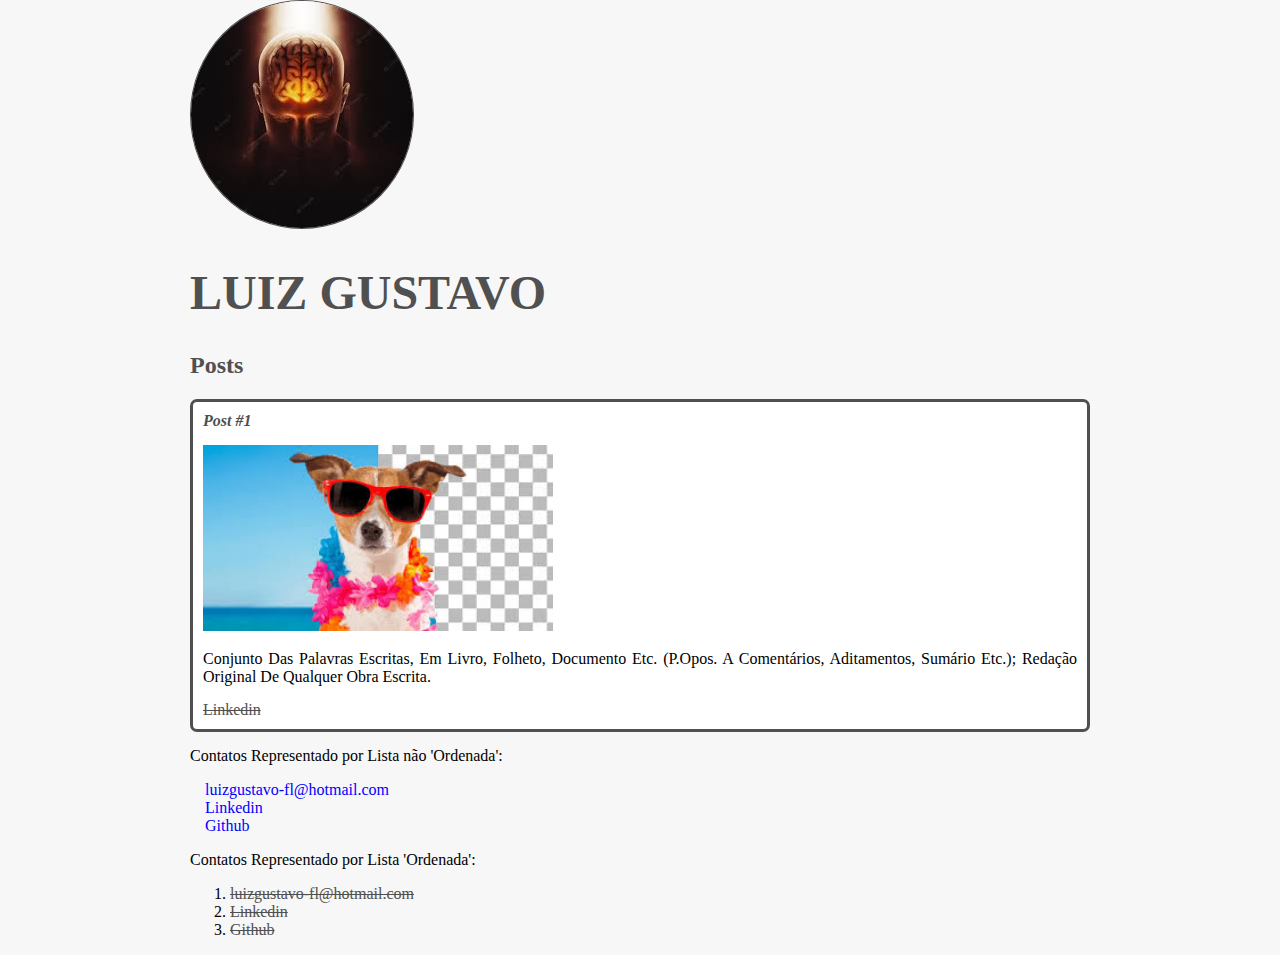
<file: 1_Exercicio_Módulo II - Fundamentos Web com HTML e CSS/index.html>
<!DOCTYPE html>
<html>
    <head>
        <meta charset="utf-8">
        <link rel="stylesheet" href="CSS/style.css">
        <title>Luiz G</title>
    </head>
    <body>
        <header>
            <img src="image/1_img.jfif" alt="Ilustração Luz no cerebro" class="photo">
            <h1 id="title">Luiz Gustavo</h1>
        </header>
        <section>
            <header>
                <h2 class="subtitle">Posts</h2>
            </header>
            <article class="post">
                <header>
                    <h3 class="post_title"> Post #1</h3>
                    <img src="image/2_img.jfif" alt="Cachorro de Oculos Escuro" class="post_image">
                </header>
                <p class="post_content">conjunto das palavras escritas, em livro, folheto, documento etc. 
                    (p.opos. a comentários, aditamentos, sumário etc.); 
                    redação original de qualquer obra escrita.
                </p>

                <a href="https://www.linkedin.com/in/luiz-gustavo-97761192/" target="_blank">Linkedin</a>
            </article>
        </section>
        <footer>
            Contatos Representado por Lista não 'Ordenada': 
            <ul class="contacts_list">
                <li>
                    <a href="mailto:luizgustavo-fl@hotmail.com">luizgustavo-fl@hotmail.com</a>
                </li>
                <li>
                    <a href="https://www.linkedin.com/in/luiz-gustavo-97761192/" target="_blank">Linkedin</a>
                </li>
                <li>
                    <a href="https://github.com/luizgflopes" target="_blank">Github</a>
                </li>
            </ul>

            Contatos Representado por Lista 'Ordenada': 
            <ol>
                <li>
                    <a href="mailto:luizgustavo-fl@hotmail.com">luizgustavo-fl@hotmail.com</a>
                </li>
                <li>
                    <a href="https://www.linkedin.com/in/luiz-gustavo-97761192/" target="_blank">Linkedin</a>
                </li>
                <li>
                    <a href="https://github.com/luizgflopes" target="_blank">Github</a>
                </li>
            </ol>
        </footer>
    </body>
</html>
</file>
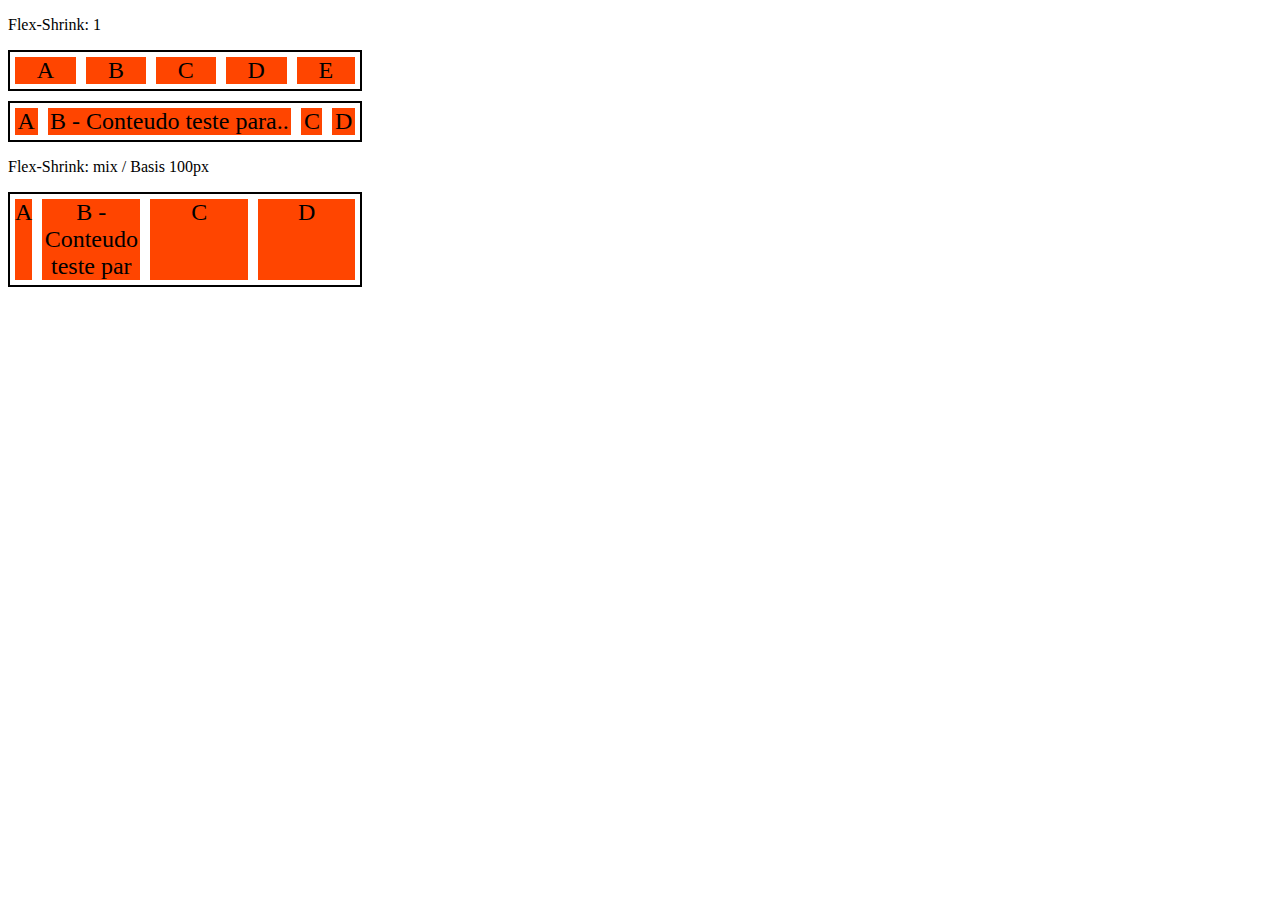
<file: 2_Exercicio_Módulo II -Flexbox em CSS/10_Flex-Shrink.html>
<!DOCTYPE html>
<html lang="en">
<head>
    <meta charset="UTF-8">
    <meta name="viewport" content="width=device-width, initial-scale=1.0">
    <title>Fundamentos - Flex Shrink</title>
<Style>
    .flex-container{
        display: flex;
        border:  2px solid black;
        max-width: 350px;
        margin-bottom: 10px;
    }

    .item{
        background-color: orangered;
        font-size: 24px;
        text-align: center;
        margin: 5px;
    }

    .shrink_0{
        flex-shrink: 0;
        flex-basis: 100px;
    }

    .shrink_1{
        flex-shrink: 1;
    }

    .shrink_2{
        flex-shrink: 2;
        flex-basis: 100px;
    }

    .shrink_3{
        flex-shrink: 3;
        flex-basis: 100px;

    }
    .flex_grow_1{
        flex-grow: 1;
    }
</Style>
</head>
<body>
    <p>Flex-Shrink: 1</p>
    <div class="flex-container">
        <div class="item shrink_1 flex_grow_1">A</div>
        <div class="item shrink_1 flex_grow_1">B</div>
        <div class="item shrink_1 flex_grow_1">C</div>
        <div class="item shrink_1 flex_grow_1">D</div>
        <div class="item shrink_1 flex_grow_1">E</div>
    </div>

    <div class="flex-container">
        <div class="item shrink_1 flex_grow_1">A</div>
        <div class="item shrink_1 flex_grow_1">B - Conteudo teste para..</div>
        <div class="item shrink_1 flex_grow_1">C</div>
        <div class="item shrink_1 flex_grow_1">D</div>
    </div>

    <p>Flex-Shrink: mix / Basis 100px</p>
    <div class="flex-container">
        <div class="item shrink_1 flex_grow_1">A</div>
        <div class="item shrink_2 flex_grow_1">B - Conteudo teste par</div>
        <div class="item shrink_2 flex_grow_1">C</div>
        <div class="item shrink_3 flex_grow_1">D</div>
    </div>
</body>
</html>
</file>
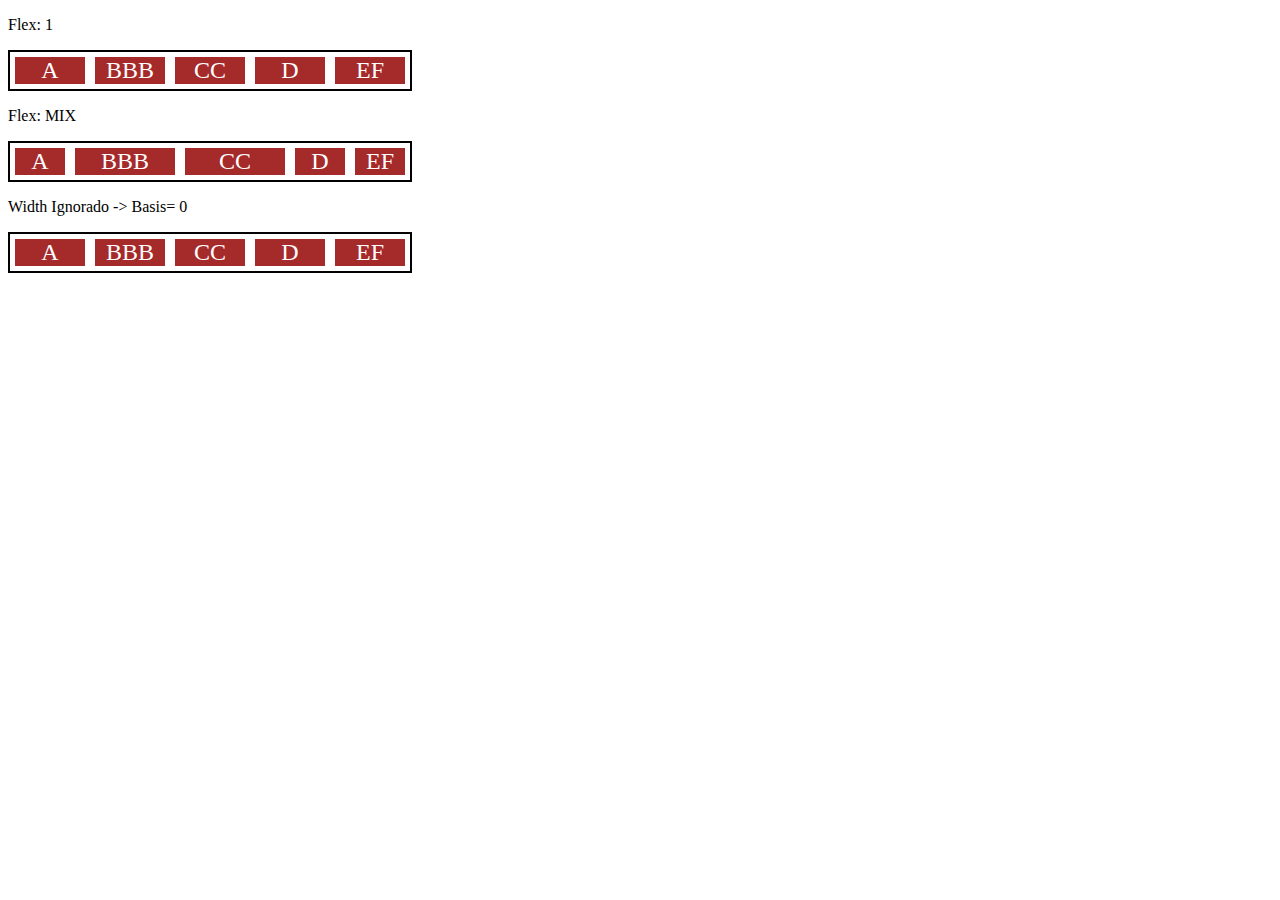
<file: 2_Exercicio_Módulo II -Flexbox em CSS/11_Flex.html>
<!DOCTYPE html>
<html lang="en">
<head>
    <meta charset="UTF-8">
    <meta name="viewport" content="width=device-width, initial-scale=1.0">
    <title>Fundamentos - Flex</title>
    <Style>
        .flex-container{
            display: flex;
            border: 2px solid black;
            max-width: 400px;
            margin-top: 5px;
        }

        .item{
            background-color: brown;
            color: white;
            font-size: 24px;
            text-align: center;
            margin: 5px;
        }

        .flex_1{
            flex: 1;
            /* grow = 1, shrink = 1, basis = 0*/
        }
        .flex_2{
            flex: 2;
            /* grow = 2, shrink = 2, basis = 0*/
        }

        .largura{
            width: 200px;

        }
    </Style>
</head>
<body>
    <p>Flex: 1</p>
    <div class="flex-container">
        <div class="item flex_1">A</div>
        <div class="item flex_1">BBB</div>
        <div class="item flex_1">CC</div>
        <div class="item flex_1">D</div>
        <div class="item flex_1">EF</div>
    </div>

    <p>Flex: MIX</p>
    <div class="flex-container">
        <div class="item flex_1">A</div>
        <div class="item flex_2">BBB</div>
        <div class="item flex_2">CC</div>
        <div class="item flex_1">D</div>
        <div class="item flex_1">EF</div>
    </div>
    
    <p>Width Ignorado -> Basis= 0</p>
    <div class="flex-container">
        <div class="item flex_1 largura">A</div>
        <div class="item flex_1 largura">BBB</div>
        <div class="item flex_1 largura">CC</div>
        <div class="item flex_1 largura">D</div>
        <div class="item flex_1 largura">EF</div>
    </div>
</body>
</html>
</file>
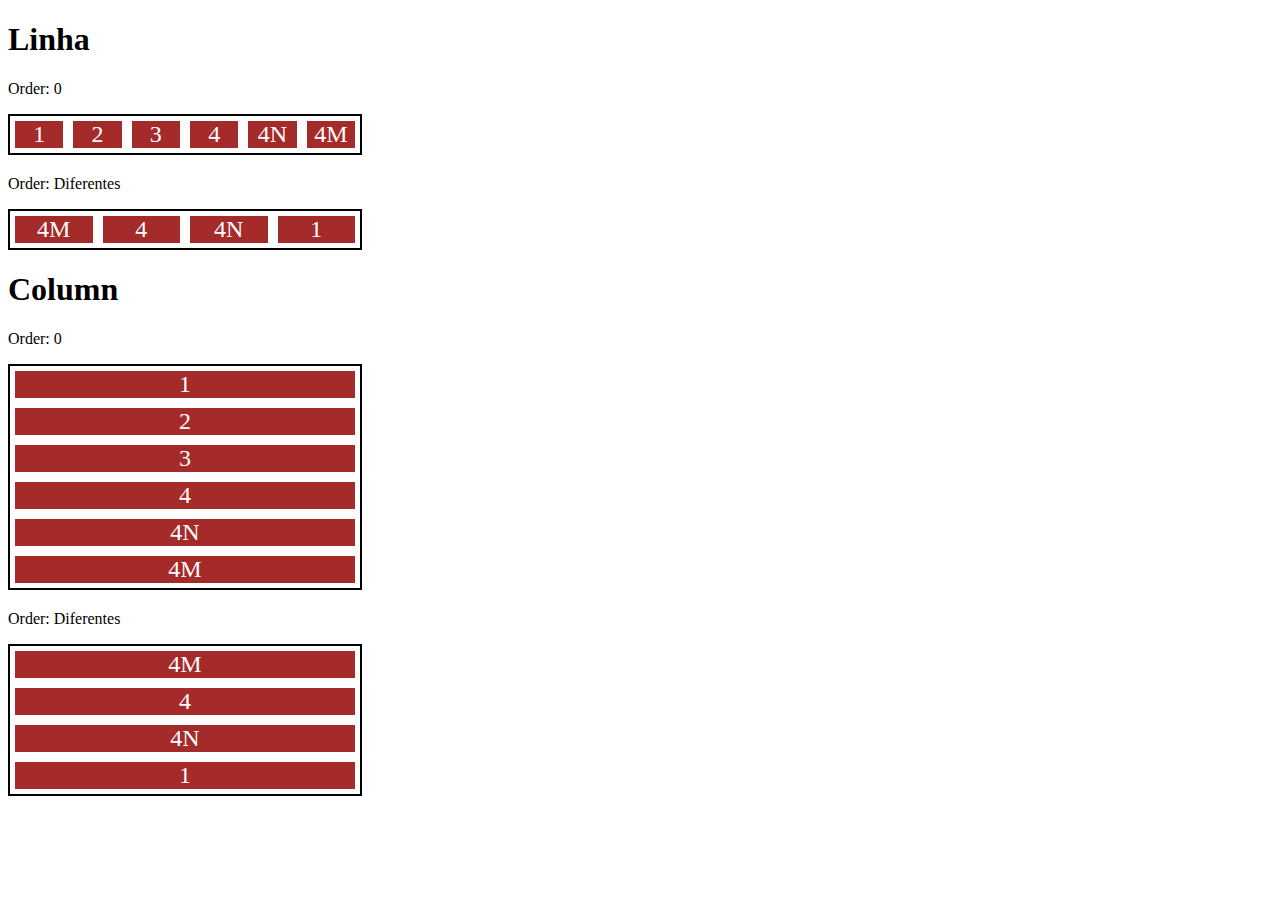
<file: 2_Exercicio_Módulo II -Flexbox em CSS/12_order.html>
<!DOCTYPE html>
<html lang="en">
<head>
    <meta charset="UTF-8">
    <meta name="viewport" content="width=device-width, initial-scale=1.0">
    <title>Fundamentos - Order</title>
    <Style>
        .flex-container{
            display: flex;
            max-width: 350px;
            border: 2px solid black;
            margin-bottom: 20px;
        }

        .item{
            flex: 1;
            background: brown;
            color: white;
            text-align: center;
            font-size: 24px;
            margin: 5px;
        }
        .order_1{
            order:1;
        }

        .order_2{
            order: 2;
        }

        .order_3{
            order: 3;
        }

        .order_4{
            order: 4;
        }

        .direction{
            flex-direction: column;
        }
    </Style>
</head>
<body>
    <h1>Linha</h1>
    <p>Order: 0</p>
    <div class="flex-container">
        <div class="item">1</div>
        <div class="item">2</div>
        <div class="item">3</div>
        <div class="item">4</div>
        <div class="item">4N</div>
        <div class="item">4M</div>
    </div>

    <p>Order: Diferentes</p>
    <div class="flex-container">
        <div class="item order_4">1</div>
        <div class="item order_2">4</div>
        <div class="item order_3">4N</div>
        <div class="item order_1">4M</div>
    </div>

    <h1>Column</h1>

    <p>Order: 0</p>
    <div class="flex-container direction">
        <div class="item">1</div>
        <div class="item">2</div>
        <div class="item">3</div>
        <div class="item">4</div>
        <div class="item">4N</div>
        <div class="item">4M</div>
    </div>

    <p>Order: Diferentes</p>
    <div class="flex-container direction">
        <div class="item order_4">1</div>
        <div class="item order_2">4</div>
        <div class="item order_3">4N</div>
        <div class="item order_1">4M</div>
    </div>
</body>
</html>
</file>
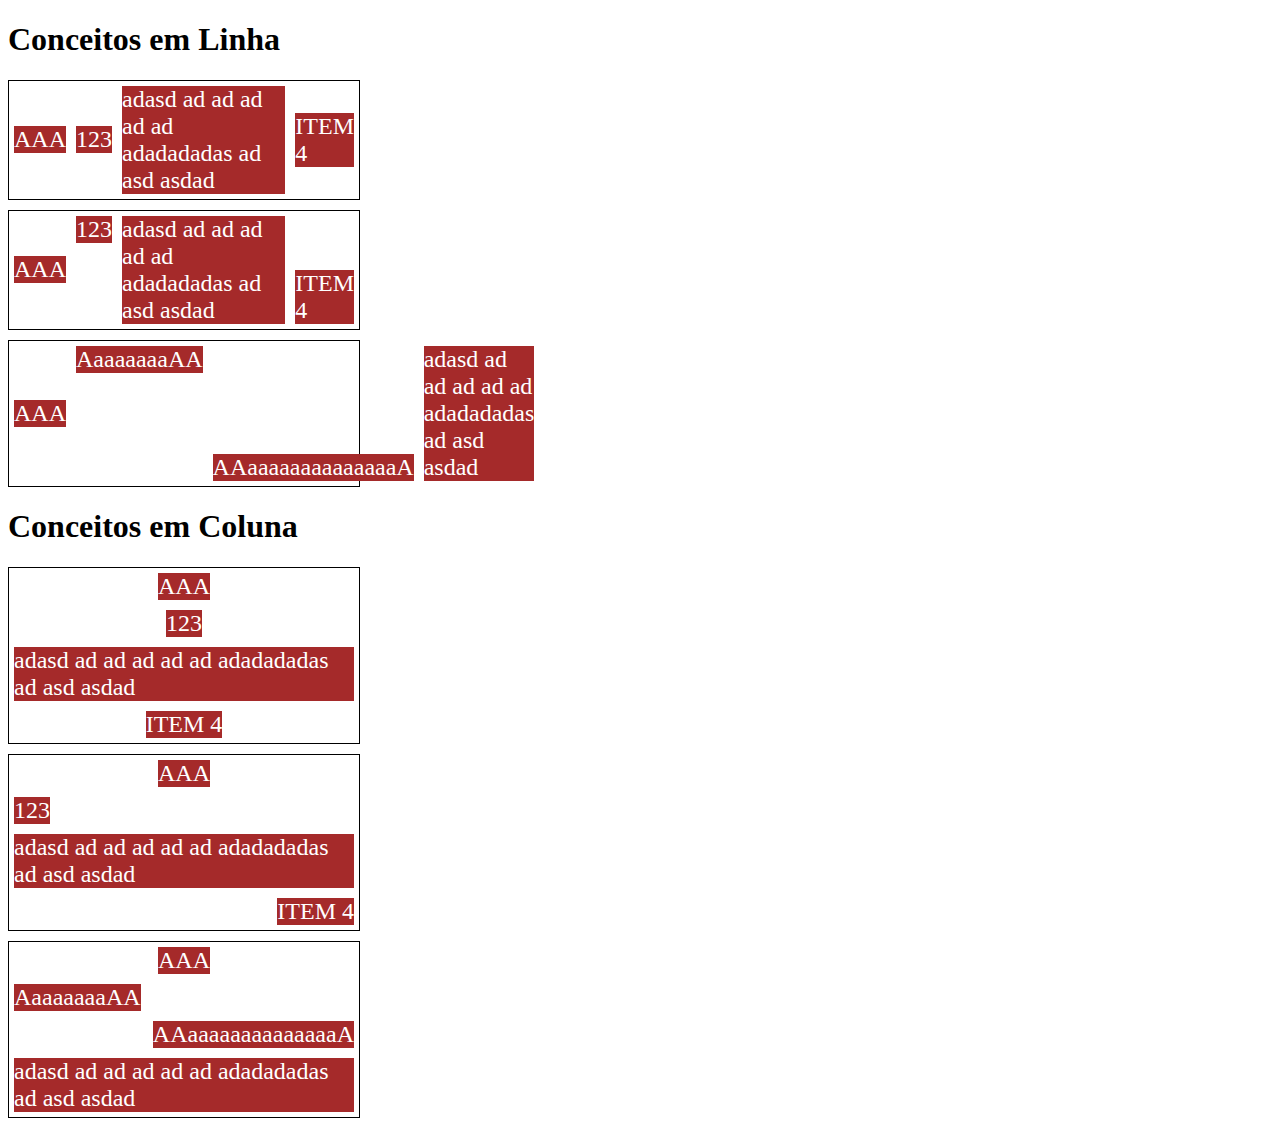
<file: 2_Exercicio_Módulo II -Flexbox em CSS/13_aling_self.html>
<!DOCTYPE html>
<html lang="en">
<head>
    <meta charset="UTF-8">
    <meta name="viewport" content="width=device-width, initial-scale=1.0">
    <title>Fundamentos - Aling Self</title>
    <style>
        .flex-container{
            max-width: 350px;
            border: 1px solid black;
            margin-bottom: 10px;
            display: flex;
        }

        .item{
            background-color: brown;
            color: white;
            font-size: 24px;
            margin: 5px;
        }

        .align-container{
            align-items: center;
        }
    
        .center{
            align-self: center;
        }

        .start{
            align-self: flex-start;
        }

        .end{
            align-self: flex-end;
        }

        .baseline{
            align-self: baseline;
        }

        .stretch{
            align-self: stretch;
        }

        .auto{
            align-self: auto;
        }

        .direction{
            flex-direction: column;
        }
    </style>
</head>
<body>

    <h1>Conceitos em Linha</h1>
    <section class="flex-container align-container">
        <div class="item auto">AAA</div>
        <div class="item auto">123</div>
        <div class="item auto">adasd ad ad ad ad ad adadadadas ad asd asdad </div>
        <div class="item auto">ITEM 4</div>
    </section>

    <section class="flex-container">
        <div class="item center">AAA</div>
        <div class="item start">123</div>
        <div class="item stretch">adasd ad ad ad ad ad adadadadas ad asd asdad </div>
        <div class="item end">ITEM 4</div>
    </section>

    <section class="flex-container">
        <div class="item center">AAA</div>
        <div class="item start">AaaaaaaaAA</div>
        <div class="item end">AAaaaaaaaaaaaaaaA</div>
        <div class="item stretch">adasd ad ad ad ad ad adadadadas ad asd asdad </div>
    </section>

    <h1>Conceitos em Coluna</h1>

    <section class="flex-container align-container direction">
        <div class="item auto">AAA</div>
        <div class="item auto">123</div>
        <div class="item auto">adasd ad ad ad ad ad adadadadas ad asd asdad </div>
        <div class="item auto">ITEM 4</div>
    </section>

    <section class="flex-container direction">
        <div class="item center">AAA</div>
        <div class="item start">123</div>
        <div class="item stretch">adasd ad ad ad ad ad adadadadas ad asd asdad </div>
        <div class="item end">ITEM 4</div>
    </section>

    <section class="flex-container direction">
        <div class="item center">AAA</div>
        <div class="item start">AaaaaaaaAA</div>
        <div class="item end">AAaaaaaaaaaaaaaaA</div>
        <div class="item stretch">adasd ad ad ad ad ad adadadadas ad asd asdad </div>
    </section>

</body>
</html>
</file>
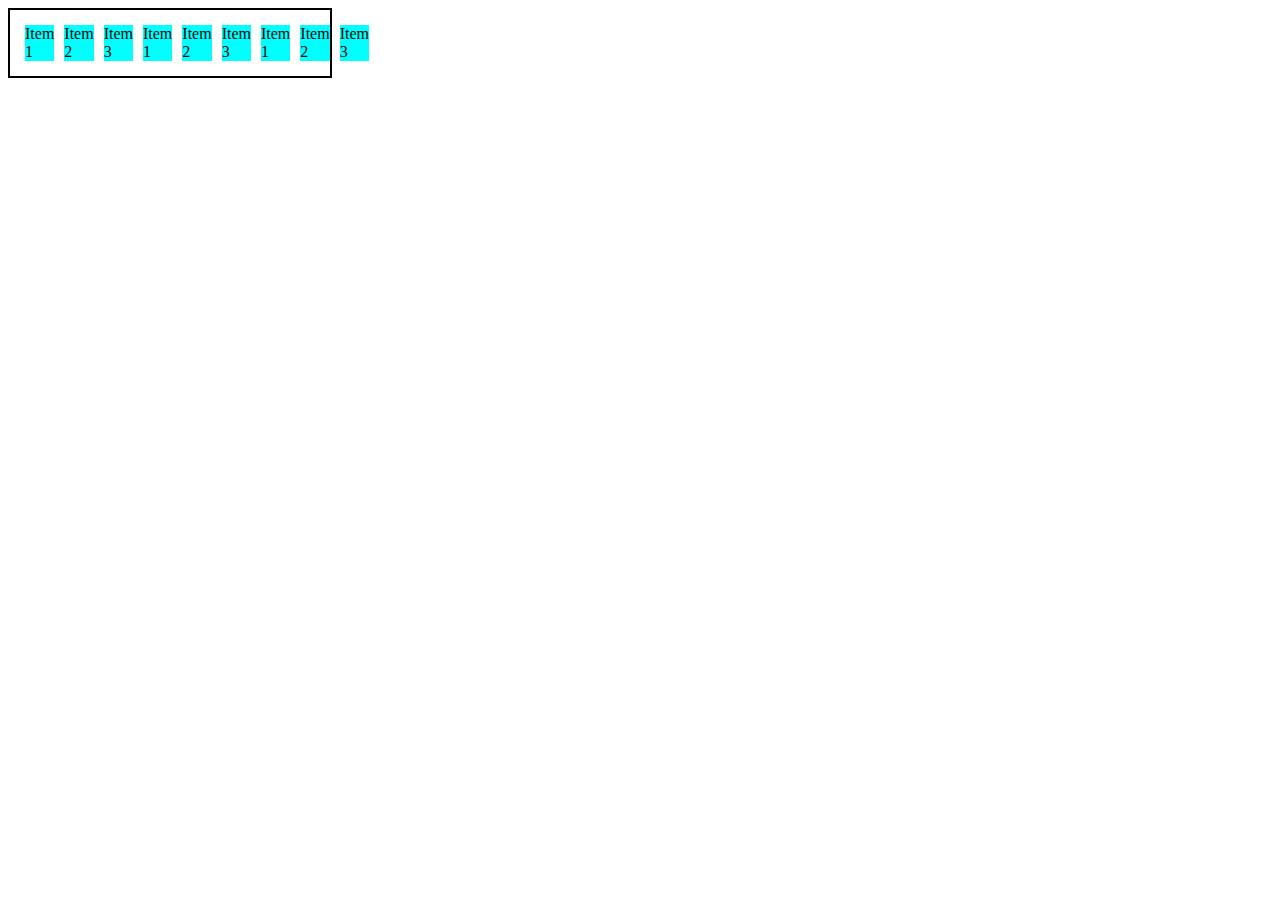
<file: 2_Exercicio_Módulo II -Flexbox em CSS/1_display-flex.html>
<!DOCTYPE html>
<html lang="en">
<head>
    <meta charset="UTF-8">
    <meta http-equiv="X-UA-Compatible" content="IE=edge">
    <meta name="viewport" content="width=device-width, initial-scale=1.0">
    <title>Fundamentos - Disply Flex</title>
    <style>
        .flex{
            max-width: 300px;
            padding: 10px;
            border: 2px solid black;
            display: flex;
        }

        .item{
            background-color: aqua;
            margin: 5px;
        }
    </style>
</head>
<body>
    <div class="flex">
        <div class="item">Item 1</div>
        <div class="item">Item 2</div>
        <div class="item">Item 3</div>
        <div class="item">Item 1</div>
        <div class="item">Item 2</div>
        <div class="item">Item 3</div>
        <div class="item">Item 1</div>
        <div class="item">Item 2</div>
        <div class="item">Item 3</div>
    </div>
</body>
</html>
</file>
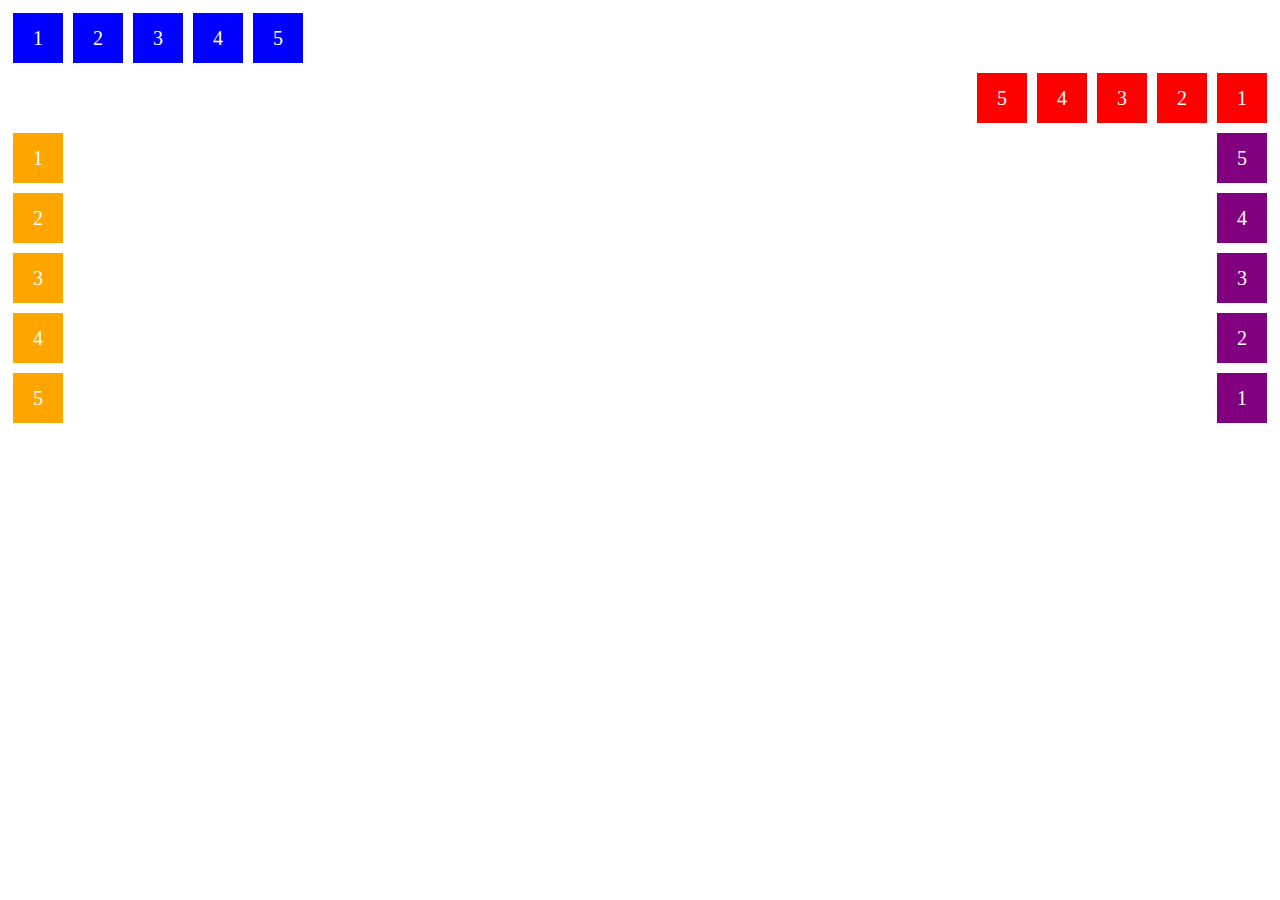
<file: 2_Exercicio_Módulo II -Flexbox em CSS/2_flex-direction.html>
<!DOCTYPE html>
<html lang="en">
<head>
    <meta charset="UTF-8">
    <meta name="viewport" content="width=device-width, initial-scale=1.0">
    <title>Fundamentos - Flex Direction</title>

    <style>
        .flex-container{
            margin: 0;
            padding: 0;
            display: flex;
            list-style: none;
        }

        .flex-item{
            background: blue;
            height: 50px;
            width: 50px;
           line-height: 50px;
           font-size: 20px;
           color: white;
           text-align: center;
           margin: 5px;
        }

        .row{
            flex-direction: row;
        }

        .row-reverse{
            flex-direction: row-reverse;
        }

        .row-reverse li{
            background-color:  red;
        }

        .column{
            float: left;
            flex-direction: column;
        }

        .column li{
            background: orange;
        }

        .column-reverse{
            float: right;
            flex-direction: column-reverse;
        }

        .column-reverse li{
            background:  purple;
        }

    </style>
</head>
<body>
    <ul class="flex-container row">
        <li class="flex-item">1</li>
        <li class="flex-item">2</li>
        <li class="flex-item">3</li>
        <li class="flex-item">4</li>
        <li class="flex-item">5</li>
    </ul>

    <ul class="flex-container row-reverse">
        <li class="flex-item">1</li>
        <li class="flex-item">2</li>
        <li class="flex-item">3</li>
        <li class="flex-item">4</li>
        <li class="flex-item">5</li>
    </ul>

    <ul class="flex-container column">
        <li class="flex-item">1</li>
        <li class="flex-item">2</li>
        <li class="flex-item">3</li>
        <li class="flex-item">4</li>
        <li class="flex-item">5</li>
    </ul>


    <ul class="flex-container column-reverse">
        <li class="flex-item">1</li>
        <li class="flex-item">2</li>
        <li class="flex-item">3</li>
        <li class="flex-item">4</li>
        <li class="flex-item">5</li>
    </ul>
</body>
</html>
</file>
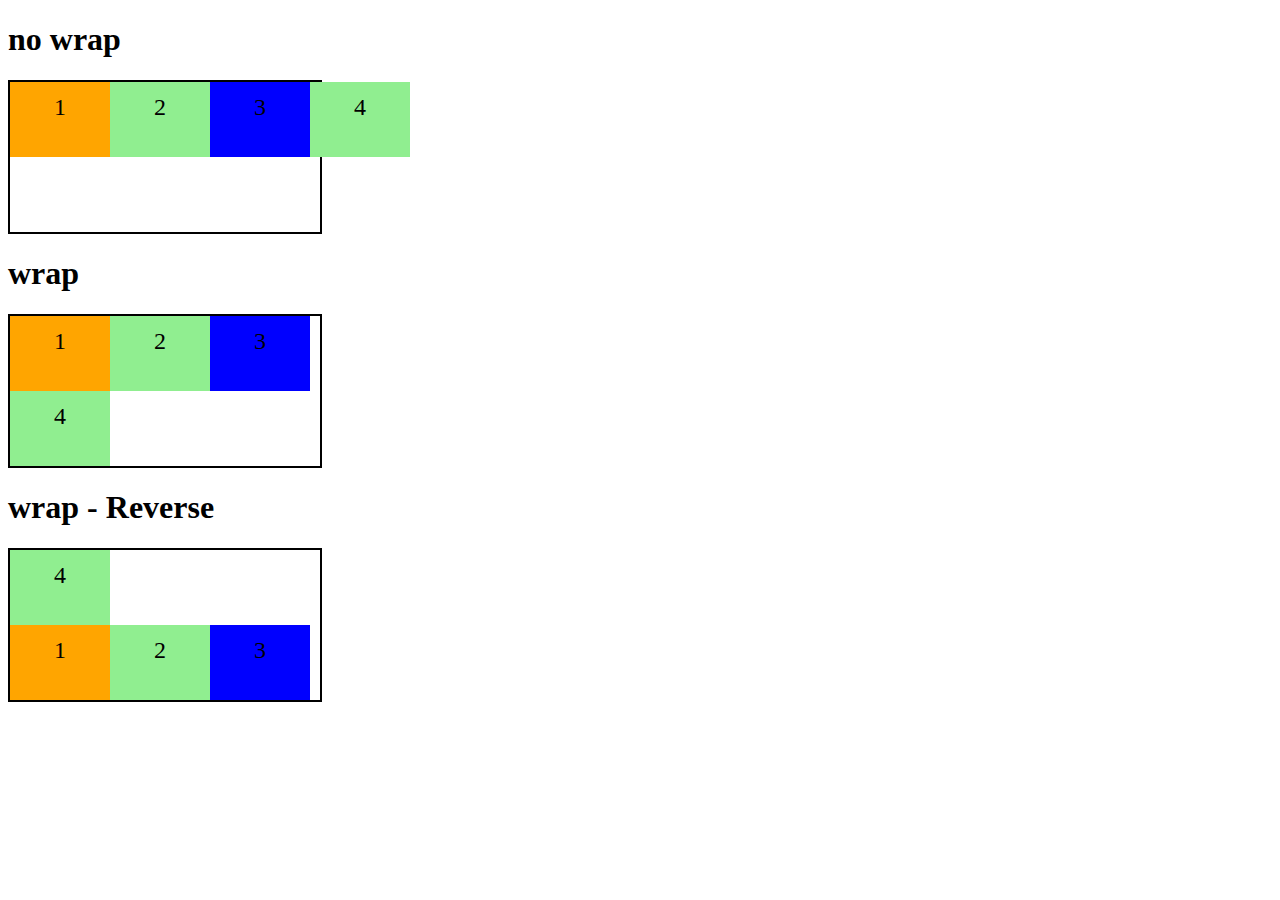
<file: 2_Exercicio_Módulo II -Flexbox em CSS/3_flex-wrap.html>
<!DOCTYPE html>
<html lang="en">
<head>
    <meta charset="UTF-8">
    <meta name="viewport" content="width=device-width, initial-scale=1.0">
    <title>Fundamentos - Flex wrap</title>

    <style>
        .flex-container{
            display: flex;
            height: 150px;
            border: 2px solid black;
            max-width: 310px;
        }

        .item{
            font-size: 24px;
            height: 50%;
            text-align: center;
            min-width: 100px;
            line-height: 50px;
        }

        .nowrap{
            flex-wrap: nowrap;
        }

        .wrap{
            flex-wrap: wrap;
        }

        .wrap-reverse{
            flex-wrap: wrap-reverse;
        }

        .blue{
            background-color: blue;
        }

        .green{
            background-color: lightgreen;
        }

        .orange{
            background-color: orange;
        }

    </style>
</head>
<body>
    <h1>no wrap</h1>

    <div class="flex-container nowrap">
        <div class="item orange">1</div>
        <div class="item green">2</div>
        <div class="item blue">3</div>
        <div class="item green">4</div>
    </div>

    <h1>wrap</h1>

    <div class="flex-container wrap">
        <div class="item orange">1</div>
        <div class="item green">2</div>
        <div class="item blue">3</div>
        <div class="item green">4</div>
    </div>

    <h1>wrap - Reverse</h1>

    <div class="flex-container wrap-reverse">
        <div class="item orange">1</div>
        <div class="item green">2</div>
        <div class="item blue">3</div>
        <div class="item green">4</div>
    </div>
</body>
</html>
</file>
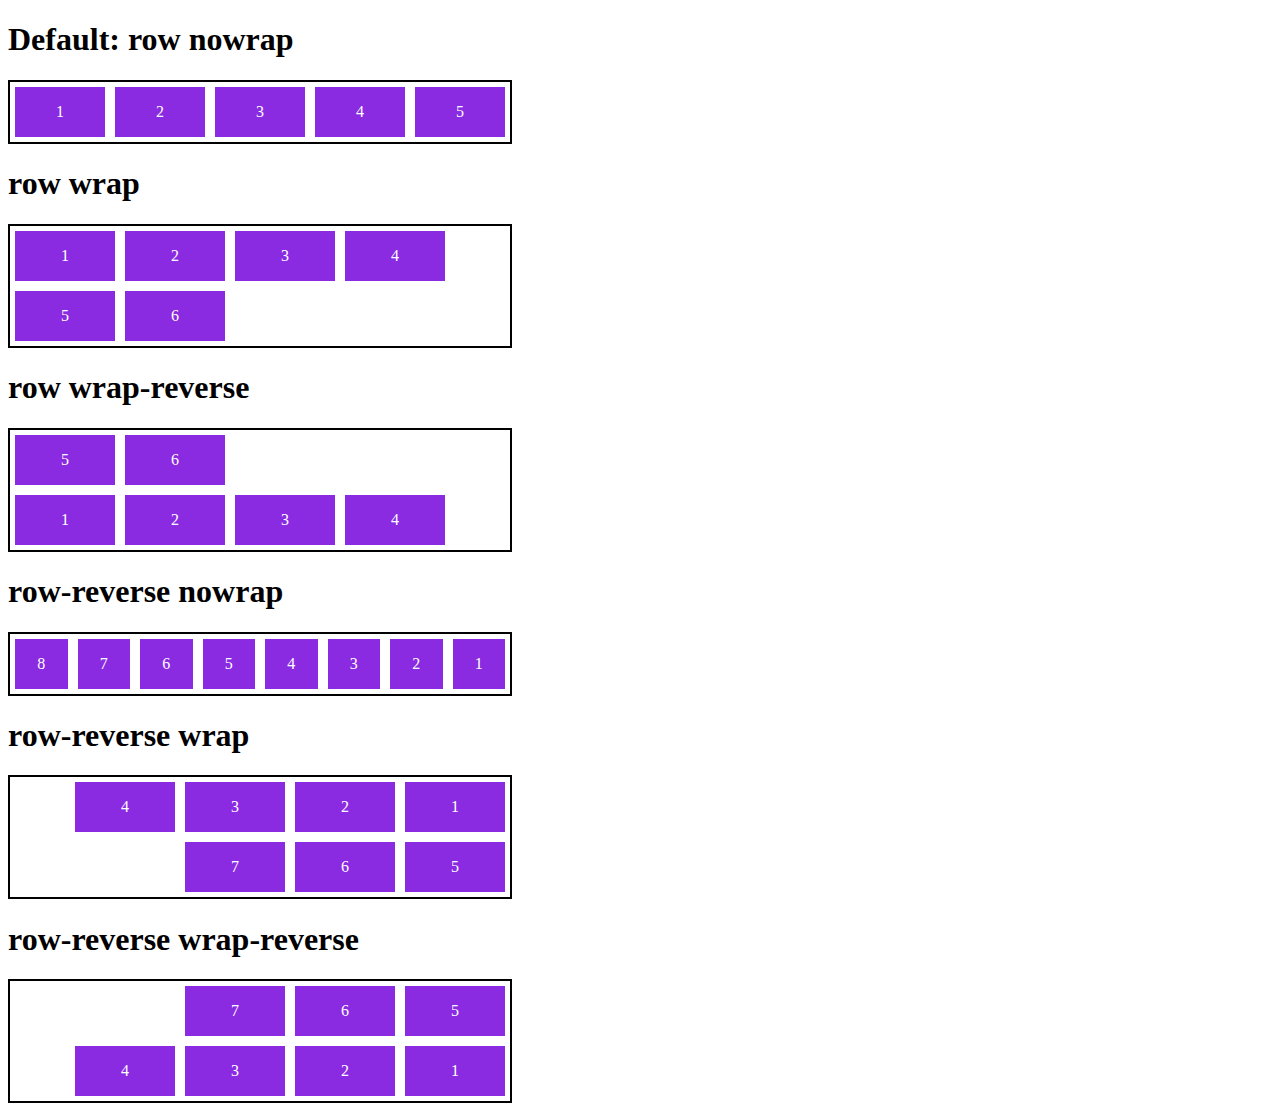
<file: 2_Exercicio_Módulo II -Flexbox em CSS/4_flex-fçow.html>
<!DOCTYPE html>
<html lang="en">
<head>
    <meta charset="UTF-8">
    <meta name="viewport" content="width=device-width, initial-scale=1.0">
    <title>Fundamentos - Flex flow</title>

    <style>
        .flex-container{
            display: flex;
            border: 2px solid black;
            max-width: 500px;
            margin-bottom: 10px;
        }

        .default{
            flex-flow: row nowrap;
        }

        .wrap{
            flex-flow: row wrap;
        }

        .wrap-reverse{
            flex-flow: row wrap-reverse;
        }

        .r-nowrap{
            flex-flow: row-reverse nowrap;
        }

        .r-wrap{
            flex-flow: row-reverse wrap;
        }

        .rr-wrap{
            flex-flow: row-reverse wrap-reverse;
        }

        .item{
            background-color: blueviolet;
            margin: 5px;
            color: white;
            text-align: center;
            width: 100px;
            height: 50px;
            line-height: 50px;
        }
    </style>
</head>
<body>
    <h1>Default: row nowrap</h1>
    <div class="flex-container default">
        <div class="item">1</div>
        <div class="item">2</div>
        <div class="item">3</div>
        <div class="item">4</div>
        <div class="item">5</div>
    </div>

    <h1>row wrap</h1>
    <div class="flex-container wrap">
        <div class="item">1</div>
        <div class="item">2</div>
        <div class="item">3</div>
        <div class="item">4</div>
        <div class="item">5</div>
        <div class="item">6</div>
    </div>

    <h1>row wrap-reverse</h1>
    <div class="flex-container wrap-reverse">
        <div class="item">1</div>
        <div class="item">2</div>
        <div class="item">3</div>
        <div class="item">4</div>
        <div class="item">5</div>
        <div class="item">6</div>
    </div>

    <h1>row-reverse nowrap</h1>
    <div class="flex-container r-nowrap">
        <div class="item">1</div>
        <div class="item">2</div>
        <div class="item">3</div>
        <div class="item">4</div>
        <div class="item">5</div>
        <div class="item">6</div>
        <div class="item">7</div>
        <div class="item">8</div>
    </div>

    <h1>row-reverse wrap</h1>
    <div class="flex-container r-wrap">
        <div class="item">1</div>
        <div class="item">2</div>
        <div class="item">3</div>
        <div class="item">4</div>
        <div class="item">5</div>
        <div class="item">6</div>
        <div class="item">7</div>
    </div>

    <h1>row-reverse wrap-reverse</h1>
    <div class="flex-container rr-wrap">
        <div class="item">1</div>
        <div class="item">2</div>
        <div class="item">3</div>
        <div class="item">4</div>
        <div class="item">5</div>
        <div class="item">6</div>
        <div class="item">7</div>
    </div>
</body>
</html>
</file>
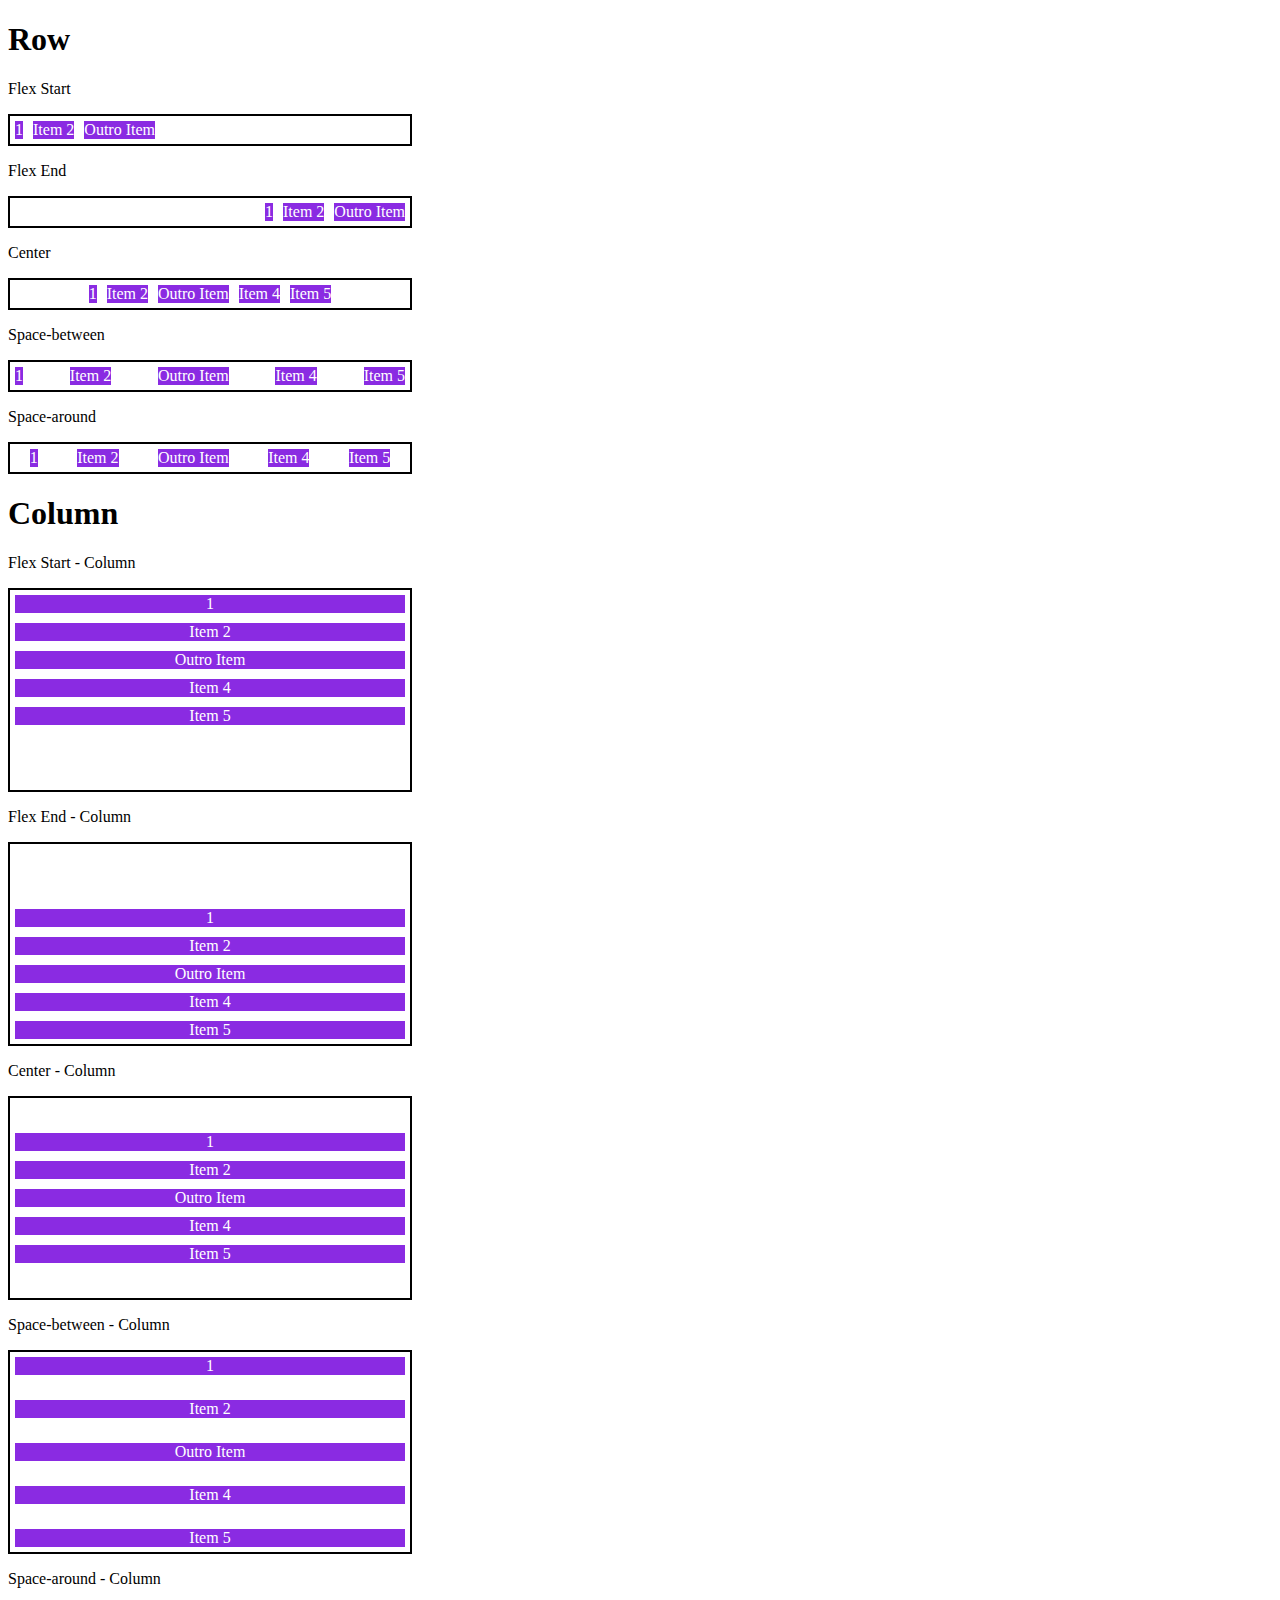
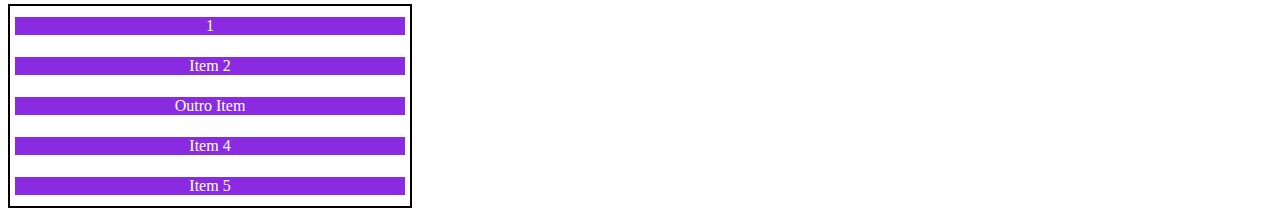
<file: 2_Exercicio_Módulo II -Flexbox em CSS/5_justify-content.html>
<!DOCTYPE html>
<html lang="en">
<head>
    <meta charset="UTF-8">
    <meta name="viewport" content="width=device-width, initial-scale=1.0">
    <title>Fundamentos - justify-content</title>
    
    <style>
        .container{
            max-width: 400px;
            border: 2px solid black;
            margin: 0;
            display: flex;
            margin-bottom: 10px;
        }

        .item{
            background-color: blueviolet;
            margin: 5px;
            text-align: center;
            color: white;
        }
        
        .flex-start{
            justify-content: flex-start;
        }

        .flex-end{
            justify-content: flex-end;
        }

        .center{
            justify-content: center;
        }
        
        .space-between{
            justify-content: space-between;
        }

        .space-around{
            justify-content: space-around;
        }

        .column{
            flex-direction: column;
            min-height: 200px;
        }
    </style>
</head>
<body>
    <h1>Row</h1>
    <p>Flex Start</p>
    <section class="container flex-start">
        <div class="item">1</div>
        <div class="item">Item 2</div>
        <div class="item">Outro Item</div>
    </section>

    <p>Flex End</p>
    <section class="container flex-end">
        <div class="item">1</div>
        <div class="item">Item 2</div>
        <div class="item">Outro Item</div>
    </section>

    <p>Center</p>
    <section class="container center">
        <div class="item">1</div>
        <div class="item">Item 2</div>
        <div class="item">Outro Item</div>
        <div class="item">Item 4</div>
        <div class="item">Item 5</div>
    </section>

    <p>Space-between</p>
    <section class="container space-between">
        <div class="item">1</div>
        <div class="item">Item 2</div>
        <div class="item">Outro Item</div>
        <div class="item">Item 4</div>
        <div class="item">Item 5</div>
    </section>

    <p>Space-around</p>
    <section class="container space-around">
        <div class="item">1</div>
        <div class="item">Item 2</div>
        <div class="item">Outro Item</div>
        <div class="item">Item 4</div>
        <div class="item">Item 5</div>
    </section>

    <h1>Column</h1>

    <p>Flex Start - Column</p>
    <section class="container flex-start column">
        <div class="item">1</div>
        <div class="item">Item 2</div>
        <div class="item">Outro Item</div>
        <div class="item">Item 4</div>
        <div class="item">Item 5</div>
    </section>

    <p>Flex End - Column</p>
    <section class="container flex-end column">
        <div class="item">1</div>
        <div class="item">Item 2</div>
        <div class="item">Outro Item</div>
        <div class="item">Item 4</div>
        <div class="item">Item 5</div>
    </section>

    <p>Center - Column</p>
    <section class="container center column">
        <div class="item">1</div>
        <div class="item">Item 2</div>
        <div class="item">Outro Item</div>
        <div class="item">Item 4</div>
        <div class="item">Item 5</div>
    </section>

    <p>Space-between - Column</p>
    <section class="container space-between column">
        <div class="item">1</div>
        <div class="item">Item 2</div>
        <div class="item">Outro Item</div>
        <div class="item">Item 4</div>
        <div class="item">Item 5</div>
    </section>

    <p>Space-around - Column</p>
    <section class="container space-around column">
        <div class="item">1</div>
        <div class="item">Item 2</div>
        <div class="item">Outro Item</div>
        <div class="item">Item 4</div>
        <div class="item">Item 5</div>
    </section>
</body>
</html>
</file>
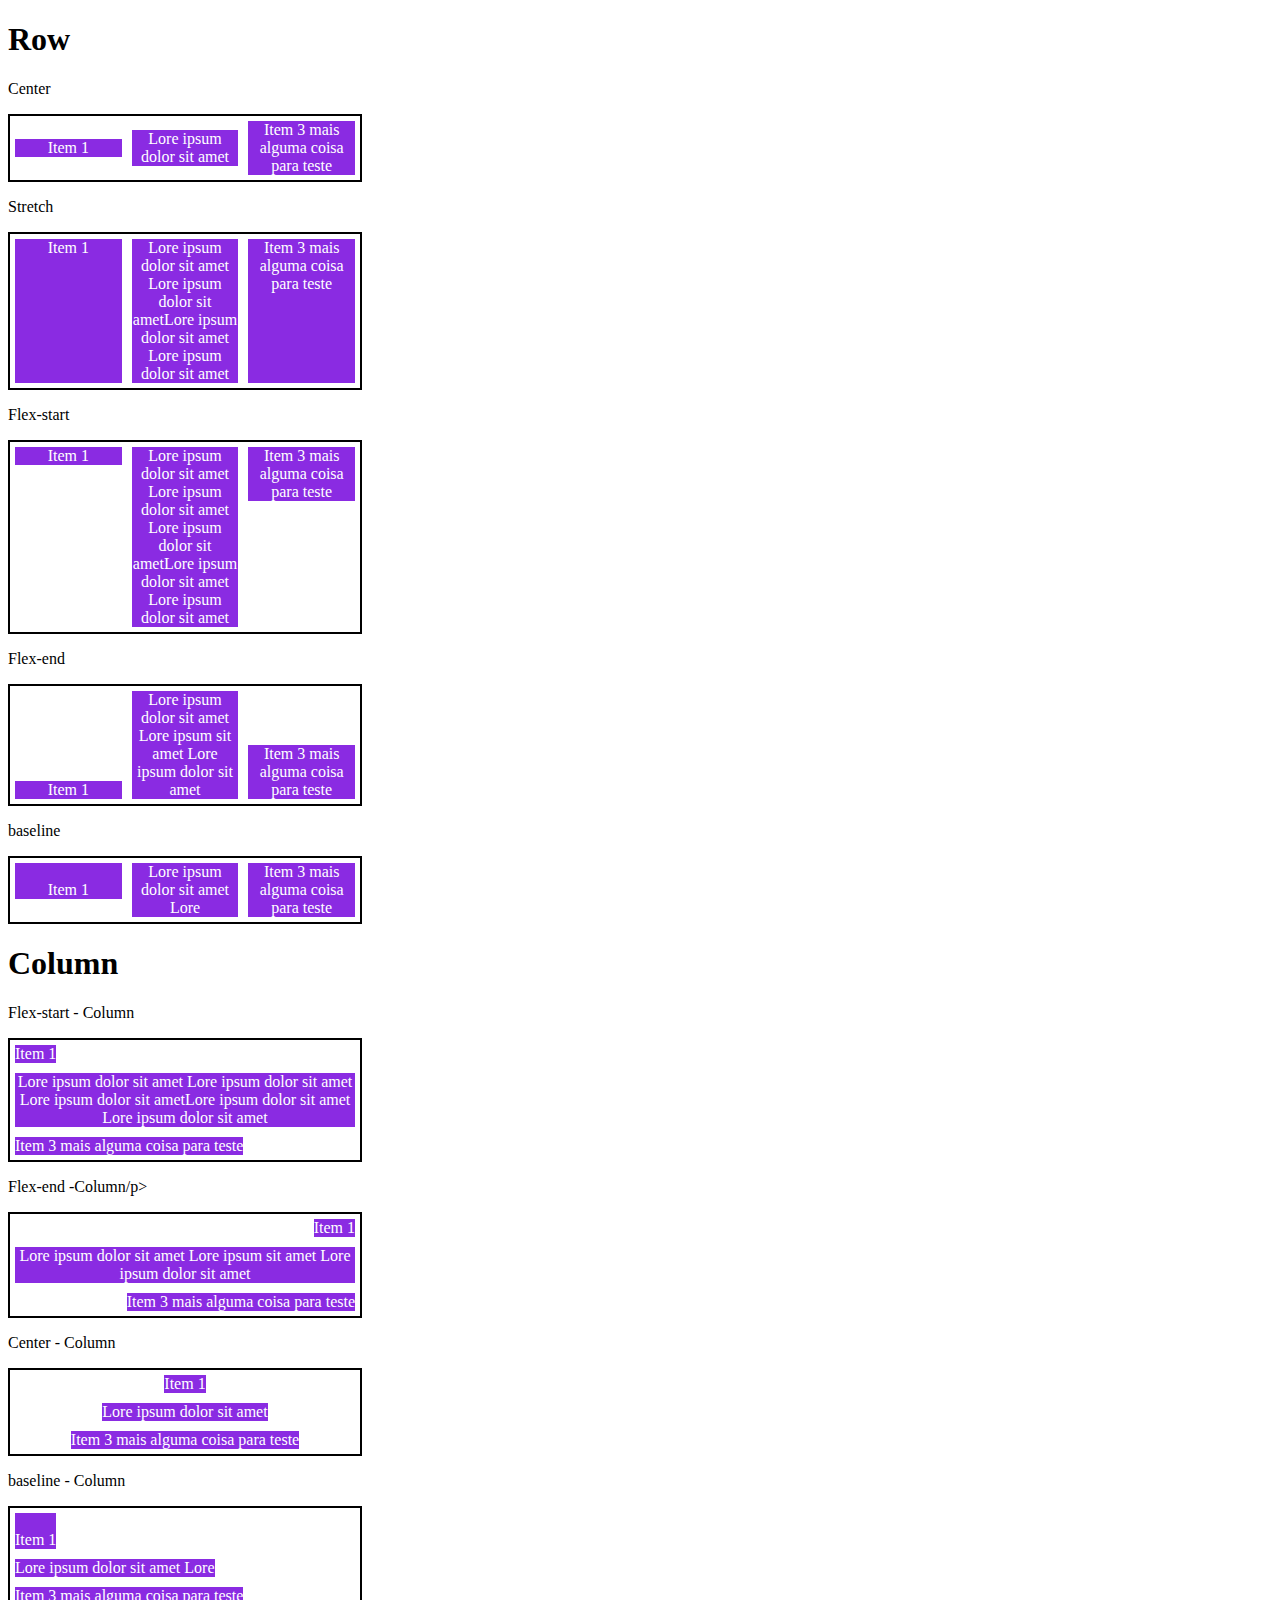
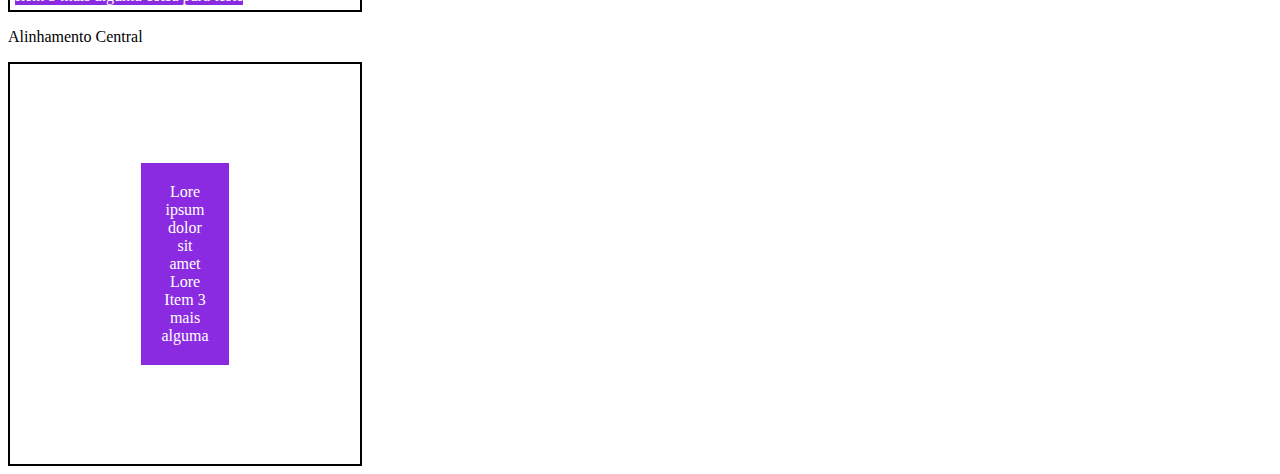
<file: 2_Exercicio_Módulo II -Flexbox em CSS/6_align-item.html>
<!DOCTYPE html>
<html lang="en">
<head>
    <meta charset="UTF-8">
    <meta name="viewport" content="width=device-width, initial-scale=1.0">
    <title>Fundamentos - Align items</title>

    <style>
        .container{
            max-width: 350px;
            border: 2px solid black;
            display: flex;
        }

        .item{
            background-color: blueviolet;
            margin: 5px;
            color: white;
            text-align: center;
            flex: 1;
        }
        
        .center{
            align-items: center;
        }

        .stretch{
            align-items: stretch;
        }

        .start{
            align-items: flex-start;
        }

        .end{
            align-items: flex-end;
        }

        .baseline{
            align-items: baseline;
        }

        .column{
            flex-direction: column;
        }

        .central{
            height: 400px;
            justify-content: center;
        }

        .central .item{
            flex: 0;
            padding: 20px;
        }
    </style>
</head>
<body>
    <h1>Row</h1>
    <p>Center</p>
    <section class="container center flex">
        <div class="item">Item 1</div>
        <div class="item">Lore ipsum dolor sit amet</div>
        <div class="item">Item 3 mais alguma coisa para teste</div>
    </section>

    <p>Stretch</p>
    <section class="container stretch">
        <div class="item">Item 1</div>
        <div class="item">Lore ipsum dolor sit amet Lore ipsum dolor sit ametLore ipsum dolor sit amet Lore ipsum dolor sit amet</div>
        <div class="item">Item 3 mais alguma coisa para teste</div>
    </section>

    <p>Flex-start</p>
    <section class="container start">
        <div class="item">Item 1</div>
        <div class="item">Lore ipsum dolor sit amet Lore ipsum dolor sit amet Lore ipsum dolor sit ametLore ipsum dolor sit amet Lore ipsum dolor sit amet</div>
        <div class="item">Item 3 mais alguma coisa para teste</div>
    </section>

    <p>Flex-end</p>
    <section class="container end">
        <div class="item">Item 1</div>
        <div class="item">Lore ipsum dolor sit amet Lore ipsum  sit amet Lore ipsum dolor sit amet</div>
        <div class="item">Item 3 mais alguma coisa para teste</div>
    </section>

    <p>baseline</p>
    <section class="container baseline">
        <div class="item"><br>Item 1</div>
        <div class="item">Lore ipsum dolor sit amet Lore</div>
        <div class="item">Item 3 mais alguma coisa para teste</div>
    </section>


    <h1>Column</h1>

    <p>Flex-start - Column</p>
    <section class="container start column">
        <div class="item">Item 1</div>
        <div class="item">Lore ipsum dolor sit amet Lore ipsum dolor sit amet Lore ipsum dolor sit ametLore ipsum dolor sit amet Lore ipsum dolor sit amet</div>
        <div class="item">Item 3 mais alguma coisa para teste</div>
    </section>

    <p>Flex-end  -Column/p>
    <section class="container end column">
        <div class="item">Item 1</div>
        <div class="item">Lore ipsum dolor sit amet Lore ipsum  sit amet Lore ipsum dolor sit amet</div>
        <div class="item">Item 3 mais alguma coisa para teste</div>
    </section>

    <p>Center - Column</p>
    <section class="container center flex column">
        <div class="item">Item 1</div>
        <div class="item">Lore ipsum dolor sit amet</div>
        <div class="item">Item 3 mais alguma coisa para teste</div>
    </section>

    <p>baseline - Column</p>
    <section class="container baseline column">
        <div class="item"><br>Item 1</div>
        <div class="item">Lore ipsum dolor sit amet Lore</div>
        <div class="item">Item 3 mais alguma coisa para teste</div>
    </section>

    <p>Alinhamento Central</p>
    <section class="container central center">
        <div class="item"> Lore ipsum dolor sit amet Lore 
            Item 3 mais alguma  </div>
    </section>
</body>
</html>
</file>
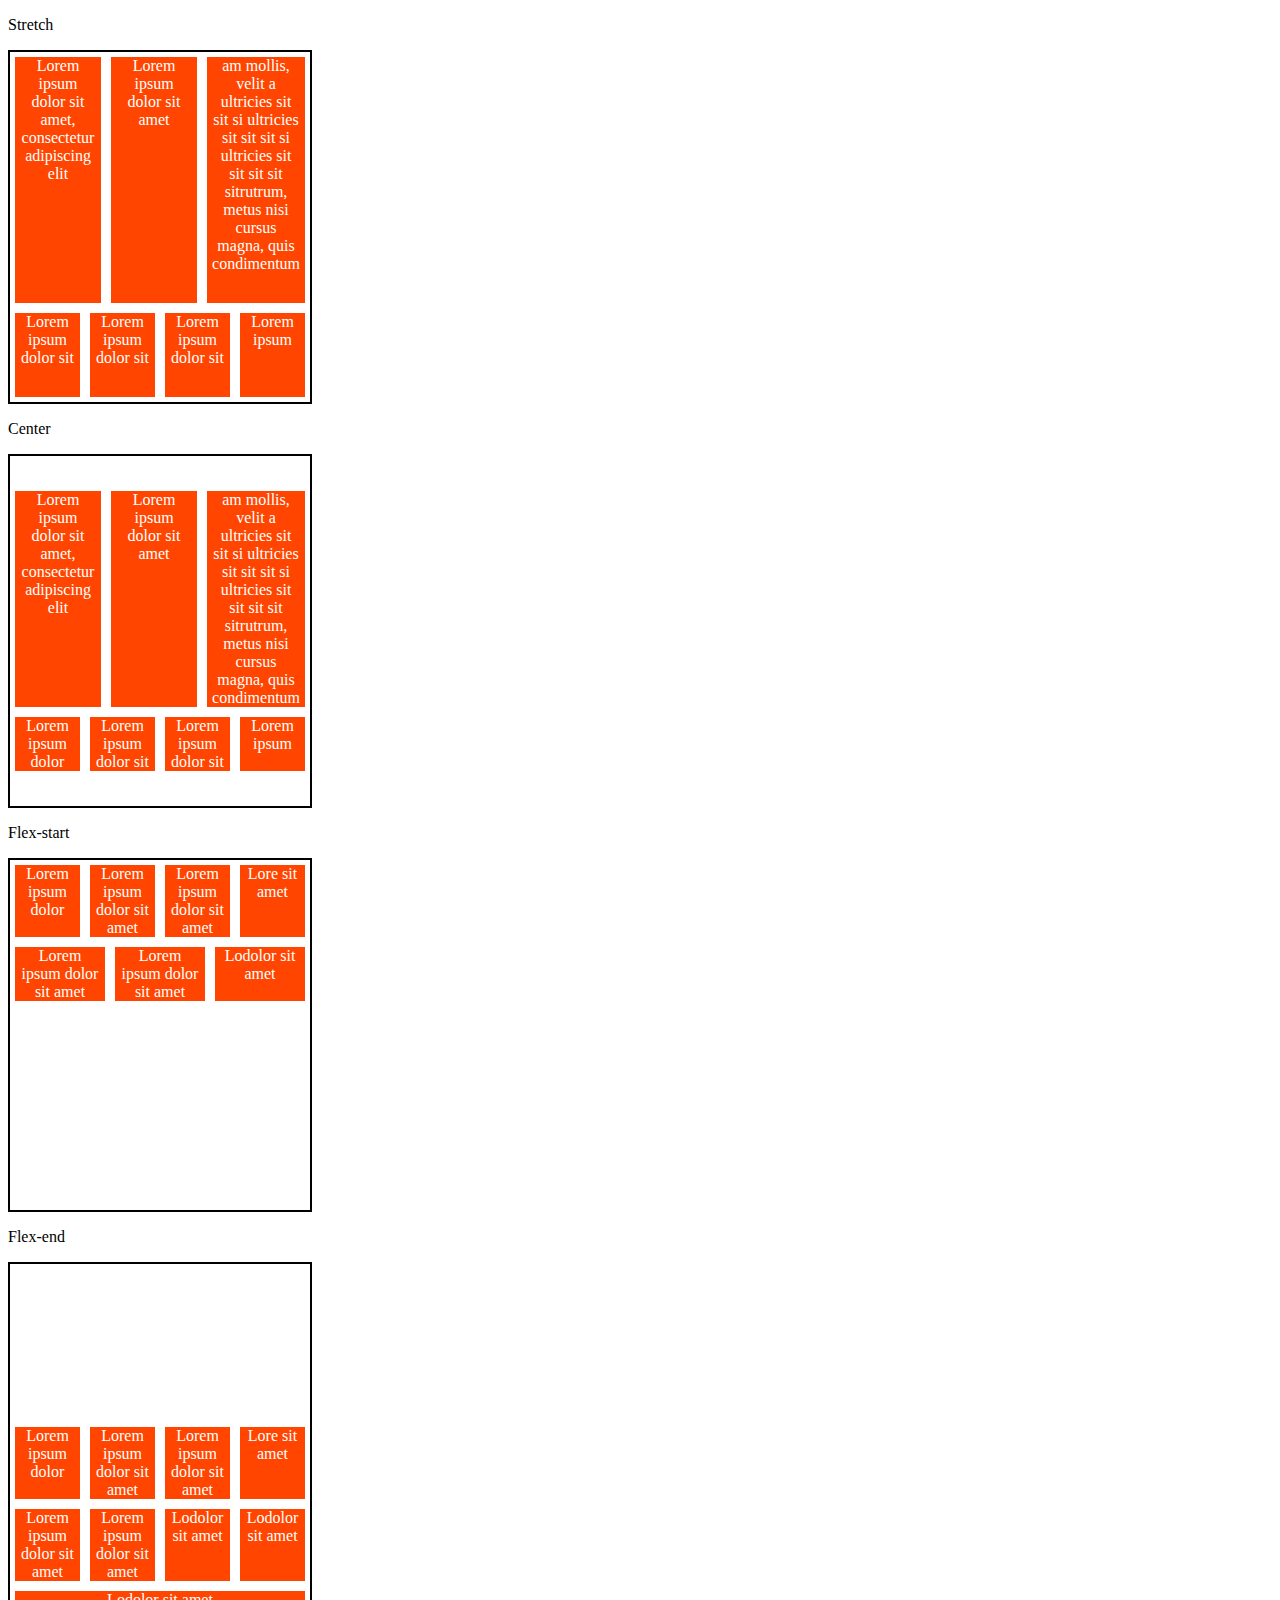
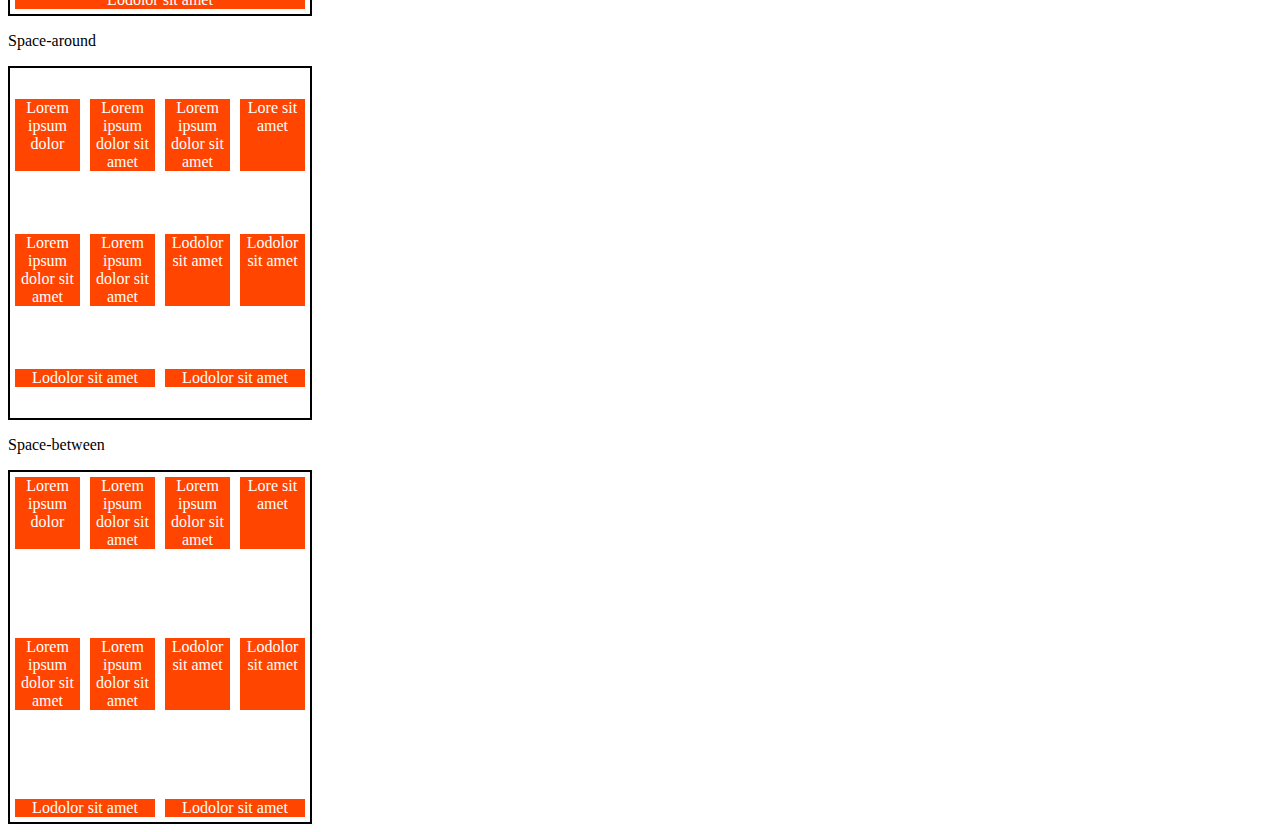
<file: 2_Exercicio_Módulo II -Flexbox em CSS/7_align-content.html>
<!DOCTYPE html>
<html lang="en">
<head>
    <meta charset="UTF-8">
    <meta name="viewport" content="width=device-width, initial-scale=1.0">
    <title>Fundamentos - Align Content</title>
    <style>
        .container{
            height: 350px;
            max-width: 300px;
            margin: 0 ;
            display: flex;
            flex-wrap: wrap;
            border: 2px solid black;
            
        }

        .item{
            background-color: orangered;
            padding: 0 5px;
            margin: 5px;
            flex: 1;
            text-align: center;
            color: white;
            
        }

        .stretch{
            align-content: stretch;
        }

        .center{
            align-content: center;
        }

        .flex-start{
            align-content: flex-start;
        }

        .flex-end{
            align-content: flex-end;
        }

        .space-around{
            align-content: space-around;
        }

        .space-between{
            align-content: space-between;
        }
    </style>
</head>
<body>
    <p>Stretch</p>
    <div class="container stretch">
        <div class="item">Lorem ipsum dolor sit amet, consectetur adipiscing elit</div>
        <div class="item">Lorem ipsum dolor sit amet</div>
        <div class="item">am mollis, velit a ultricies sit sit si ultricies sit sit sit si  ultricies sit sit sit sit sitrutrum, metus nisi cursus magna, quis condimentum </div>
        <div class="item">Lorem ipsum dolor sit</div>
        <div class="item">Lorem ipsum dolor sit</div>
        <div class="item">Lorem ipsum dolor sit</div>
        <div class="item">Lorem ipsum</div>
    </div>

    <p>Center</p>
    <div class="container center">
        <div class="item">Lorem ipsum dolor sit amet, consectetur adipiscing elit</div>
        <div class="item">Lorem ipsum dolor sit amet</div>
        <div class="item">am mollis, velit a ultricies sit sit si ultricies sit sit sit si  ultricies sit sit sit sit sitrutrum, metus nisi cursus magna, quis condimentum </div>
        <div class="item">Lorem ipsum dolor</div>
        <div class="item">Lorem ipsum dolor sit</div>
        <div class="item">Lorem ipsum dolor sit</div>
        <div class="item">Lorem ipsum</div>
    </div>

    <p>Flex-start</p>
    <div class="container flex-start">
        <div class="item">Lorem ipsum dolor  </div>
        <div class="item">Lorem ipsum dolor sit amet</div>
        <div class="item">Lorem ipsum dolor sit amet</div>
        <div class="item">Lore sit amet</div>
        <div class="item">Lorem ipsum dolor sit amet</div>
        <div class="item">Lorem ipsum dolor sit amet</div>
        <div class="item">Lodolor sit amet</div>
    </div>

    <p>Flex-end</p>
    <div class="container flex-end">
        <div class="item">Lorem ipsum dolor  </div>
        <div class="item">Lorem ipsum dolor sit amet</div>
        <div class="item">Lorem ipsum dolor sit amet</div>
        <div class="item">Lore sit amet</div>
        <div class="item">Lorem ipsum dolor sit amet</div>
        <div class="item">Lorem ipsum dolor sit amet</div>
        <div class="item">Lodolor sit amet</div>
        <div class="item">Lodolor sit amet</div>
        <div class="item">Lodolor sit amet</div>
    </div>

    <p>Space-around</p>
    <div class="container space-around">
        <div class="item">Lorem ipsum dolor  </div>
        <div class="item">Lorem ipsum dolor sit amet</div>
        <div class="item">Lorem ipsum dolor sit amet</div>
        <div class="item">Lore sit amet</div>
        <div class="item">Lorem ipsum dolor sit amet</div>
        <div class="item">Lorem ipsum dolor sit amet</div>
        <div class="item">Lodolor sit amet</div>
        <div class="item">Lodolor sit amet</div>
        <div class="item">Lodolor sit amet</div>
        <div class="item">Lodolor sit amet</div>
    </div>

    <p>Space-between</p>
    <div class="container space-between">
        <div class="item">Lorem ipsum dolor  </div>
        <div class="item">Lorem ipsum dolor sit amet</div>
        <div class="item">Lorem ipsum dolor sit amet</div>
        <div class="item">Lore sit amet</div>
        <div class="item">Lorem ipsum dolor sit amet</div>
        <div class="item">Lorem ipsum dolor sit amet</div>
        <div class="item">Lodolor sit amet</div>
        <div class="item">Lodolor sit amet</div>
        <div class="item">Lodolor sit amet</div>
        <div class="item">Lodolor sit amet</div>
    </div>
    
</body>
</html>
</file>
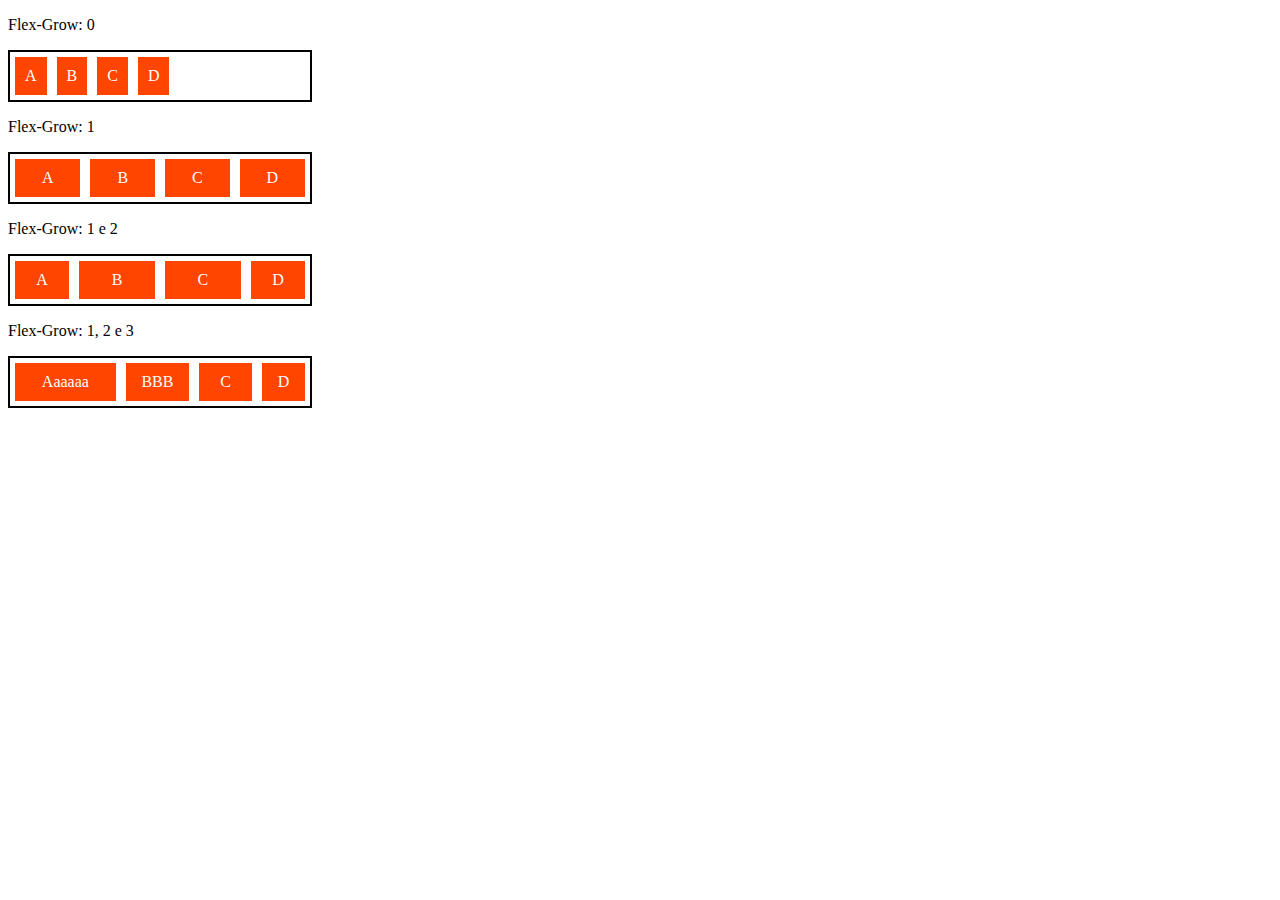
<file: 2_Exercicio_Módulo II -Flexbox em CSS/8_Flex-grow.html>
<!DOCTYPE html>
<html lang="en">
<head>
    <meta charset="UTF-8">
    <meta name="viewport" content="width=device-width, initial-scale=1.0">
    <title>Fundamentos - Flex Grow</title>
    <style>
        .flex-container{
            display: flex;
            border: 2px solid black;
            max-width: 300px;
            margin-bottom: 3px;
        }

        .item{
            background-color: orangered;
            margin: 5px;
            padding: 10px;
            text-align: center;
            color: white;
        }

        .fg-0{
            flex-grow:0;
        }

        .fg-1{
            flex-grow:1;
        }

        .fg-2{
            flex-grow:2;
        }

        .fg-3{
            flex-grow:3;
        }
    </style>
</head>
<body>
    <p>Flex-Grow: 0</p>
    <div class="flex-container">
        <div class="item fg-0">A</div>
        <div class="item fg-0">B</div>
        <div class="item fg-0">C</div>
        <div class="item fg-0">D</div>
    </div>

    <p>Flex-Grow: 1</p>
    <div class="flex-container">
        <div class="item fg-1">A</div>
        <div class="item fg-1">B</div>
        <div class="item fg-1">C</div>
        <div class="item fg-1">D</div>
    </div>

    <p>Flex-Grow: 1 e 2 </p>
    <div class="flex-container">
        <div class="item fg-1">A</div>
        <div class="item fg-2">B</div>
        <div class="item fg-2">C</div>
        <div class="item fg-1">D</div>
    </div>

    <p>Flex-Grow: 1, 2 e 3</p>
    <div class="flex-container">
        <div class="item fg-3">Aaaaaa</div>
        <div class="item fg-1">BBB</div>
        <div class="item fg-2">C</div>
        <div class="item fg-1">D</div>
    </div>
</body>
</html>
</file>
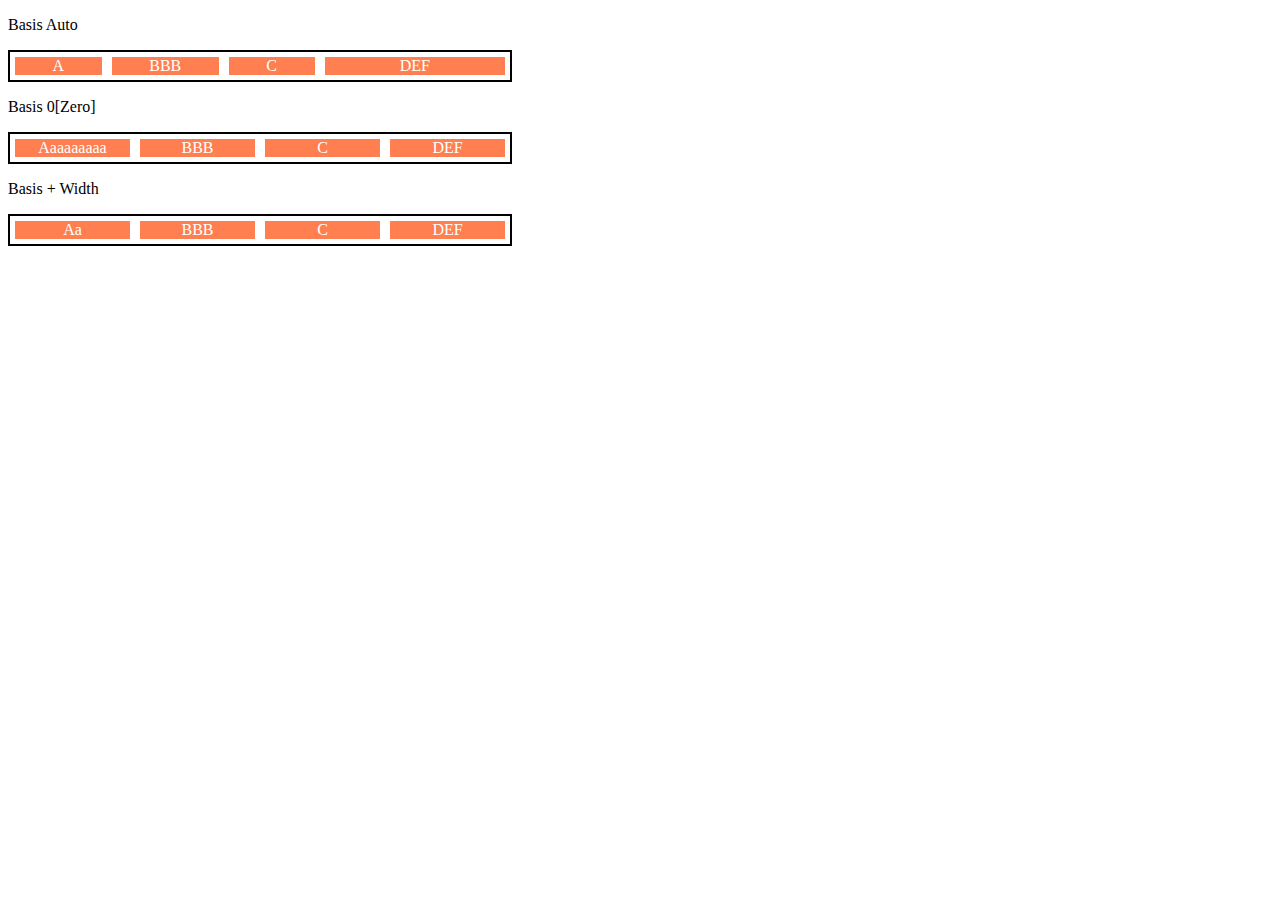
<file: 2_Exercicio_Módulo II -Flexbox em CSS/9-flex-basis.html>
<!DOCTYPE html>
<html lang="en">
<head>
    <meta charset="UTF-8">
    <meta name="viewport" content="width=device-width, initial-scale=1.0">
    <title>Fundamentos - Flex Basis</title>

    <Style>
        .flex-container{
            max-width: 500px;
            border: 2px solid black;
            display: flex;
        }

        .items{
            background-color: coral;
            color: white;
            text-align: center;
            margin: 5px;
        }

        .b_auto{
            flex-basis: auto;
        }

        .b_Zero{
            flex-basis: 0;
        }

        .flexGrow-0{
            flex-grow: 0;
        }

        .flexGrow-1{
            flex-grow: 1;
        }

        .flexGrow-2{
            flex-grow: 2;
        }

        .Width_100{
            flex-basis: 100px;
        }
    </Style>
</head>
<body>
    <p>Basis Auto</p>
    <div class="flex-container">
        <div class="items b_auto flexGrow-1">A</div>
        <div class="items b_auto flexGrow-1">BBB</div>
        <div class="items b_auto flexGrow-1">C</div>
        <div class="items b_auto flexGrow-2">DEF</div>
    </div>

    <p>Basis 0[Zero]</p>
    <div class="flex-container">
        <div class="items b_Zero flexGrow-1">Aaaaaaaaa</div>
        <div class="items b_Zero flexGrow-1">BBB</div>
        <div class="items b_Zero flexGrow-1">C</div>
        <div class="items b_Zero flexGrow-1">DEF</div>
    </div>

    <p>Basis + Width</p>
    <div class="flex-container">
        <div class="items Width_100 flexGrow-2">Aa</div>
        <div class="items Width_100 flexGrow-2">BBB</div>
        <div class="items Width_100 flexGrow-2">C</div>
        <div class="items Width_100 flexGrow-2">DEF</div>
    </div>
</body>
</html>
</file>
<file: 1_Exercicio_Módulo II - Fundamentos Web com HTML e CSS/CSS/style.css>
body {
    background: #f7f7f7;
    font-family: Verdana;
    max-width: 900px;
    margin: auto;
}

.photo{
 border: 1px solid #505050;
 border-radius: 50%;
}

#title, .subtitle, .post_title {
    color: #505050;
}

#title {
    font-size: 48px;
    text-transform: uppercase;
}

a {
    text-decoration: line-through;
    color: #505050;
}

.post_title {
    font-size: 16px;
    font-style:  italic;
    margin: 0;
    margin-bottom: 15px;
}

.post {
    background: #fff;
    padding: 10px;
    border: 3px solid #505050;
    margin-bottom: 15px;
    border-radius: 7px;
}

.post_content{
margin: 0;
margin-bottom: 15px;
text-transform: capitalize;
text-align: justify;
}

.post_image{
    margin-bottom: 15px;
    width: 40%; 
}

.contacts_list{
    list-style-type: none;
    padding-left: 15px;
}

.contacts_list li a {
    text-decoration: none;
    color: blue;
}
</file>
